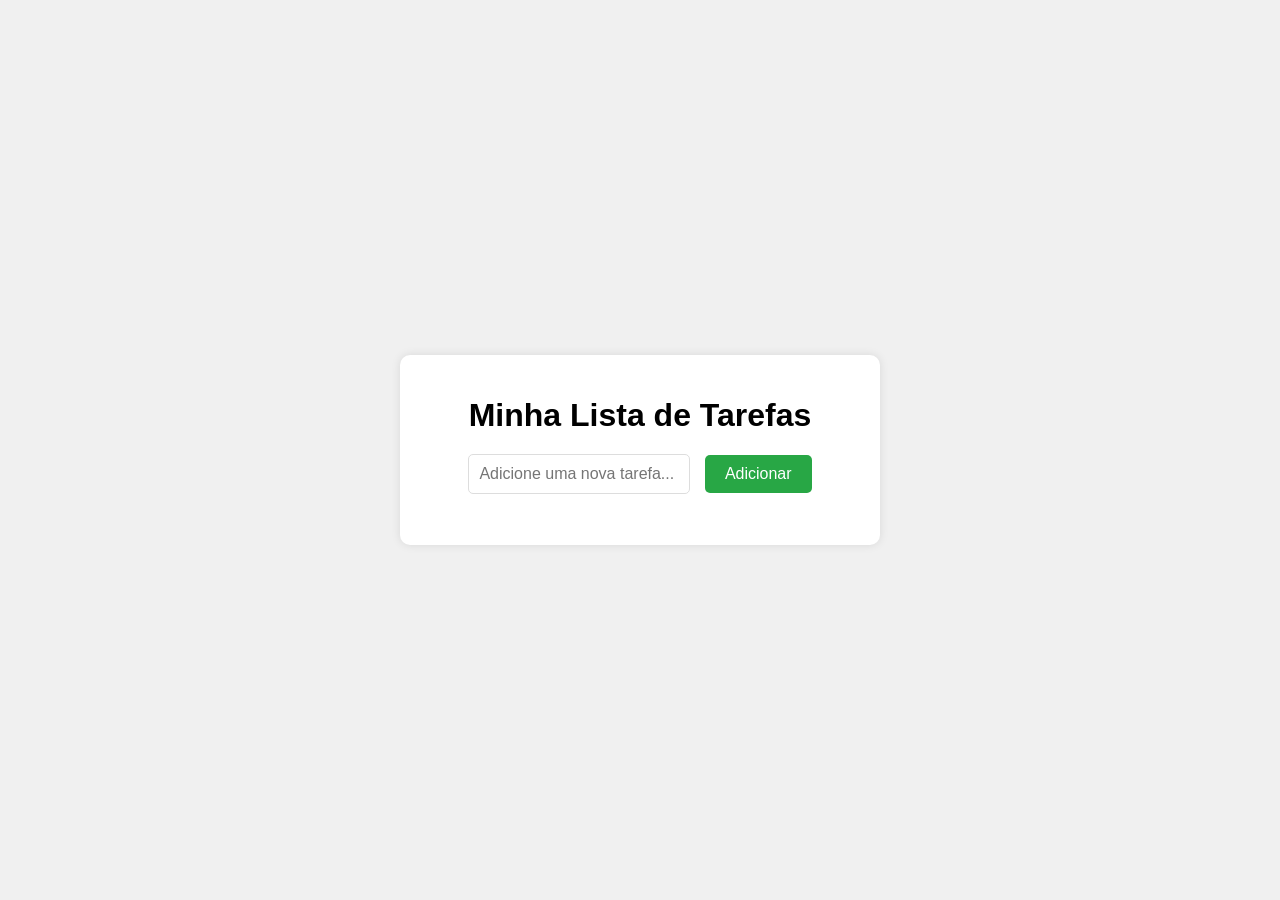
<file: CP 3/CP 3/index.html>
<!DOCTYPE html>
<html lang="pt-BR">
  <head>
    <meta charset="UTF-8" />
    <meta name="viewport" content="width=device-width, initial-scale=1.0" />
    <title>To-Do List</title>
    <link rel="stylesheet" href="./css/style.css" />
  </head>
  <body>
    <div class="todo-container">
      <h1>Minha Lista de Tarefas</h1>
      <form id="todo-form">
        <div id="form-entrada">
          <input
          type="text"
          id="new-task"
          placeholder="Adicione uma nova tarefa..."
          required
          />
          <button type="submit">Adicionar</button>
        </div>
          
      </form>
      <ul id="todo-list"></ul>
    </div>
    <script src="./js/script.js"></script>
  </body>
</html>
</file>
<file: CP 3/CP 3/css/style.css>
body {
    font-family: Arial, sans-serif;
    background-color: #f0f0f0;
    display: flex;
    justify-content: center;
    align-items: center;
    height: 100vh;
    margin: 0;
}

.todo-container {
    background: #fff;
    padding: 20px 40px;
    border-radius: 10px;
    box-shadow: 0 0 10px rgba(0, 0, 0, 0.1);
    width: 100%;
    max-width: 400px;
    text-align: center;
}

h1 {
    margin-bottom: 20px;
}

#todo-form {
    display: flex;
    justify-content: center;
    flex-direction: column;
    width: 100%;
}

#todo-form input {
    flex: 1;
    padding: 10px;
    border: 1px solid #ddd;
    border-radius: 5px;
    margin-right: 10px;
    font-size: 16px;
}

#todo-form button {
    padding: 10px 20px;
    border: none;
    background: #28a745;
    color: white;
    border-radius: 5px;
    font-size: 16px;
    cursor: pointer;
}

#todo-form button:hover {
    background: #218838;
}

#todo-list {
    list-style: none;
    padding: 0;
    margin-top: 20px;
}

#todo-list li {
    padding: 10px;
    border: 1px solid #ddd;
    border-radius: 5px;
    display: flex;
    justify-content: space-between;
    align-items: center;
    margin-bottom: 10px;
}

#todo-list li.completed {
    text-decoration: line-through;
    color: #888;
}

.todo-item {
    flex: 1;
}

.complete-btn {
    background: #28a745;
    border: none;
    color: white;
    border-radius: 5px;
    cursor: pointer;
    padding: 5px 10px;
    margin-left: 10px;
}

.complete-btn:hover {
    background: #218838;
}

#form-entrada {
    margin-bottom: 0.7rem;
}

.list-task {
    display: flex;
    text-align: start;
    justify-content: space-between;
    background-color: rgb(229, 240, 83);
    margin: 0.2rem;
    padding-left: 0.7rem;
    width: 96%;
    border-radius: 5px;
}

.button-remove img{
    width: 1.7rem;
}
</file>
